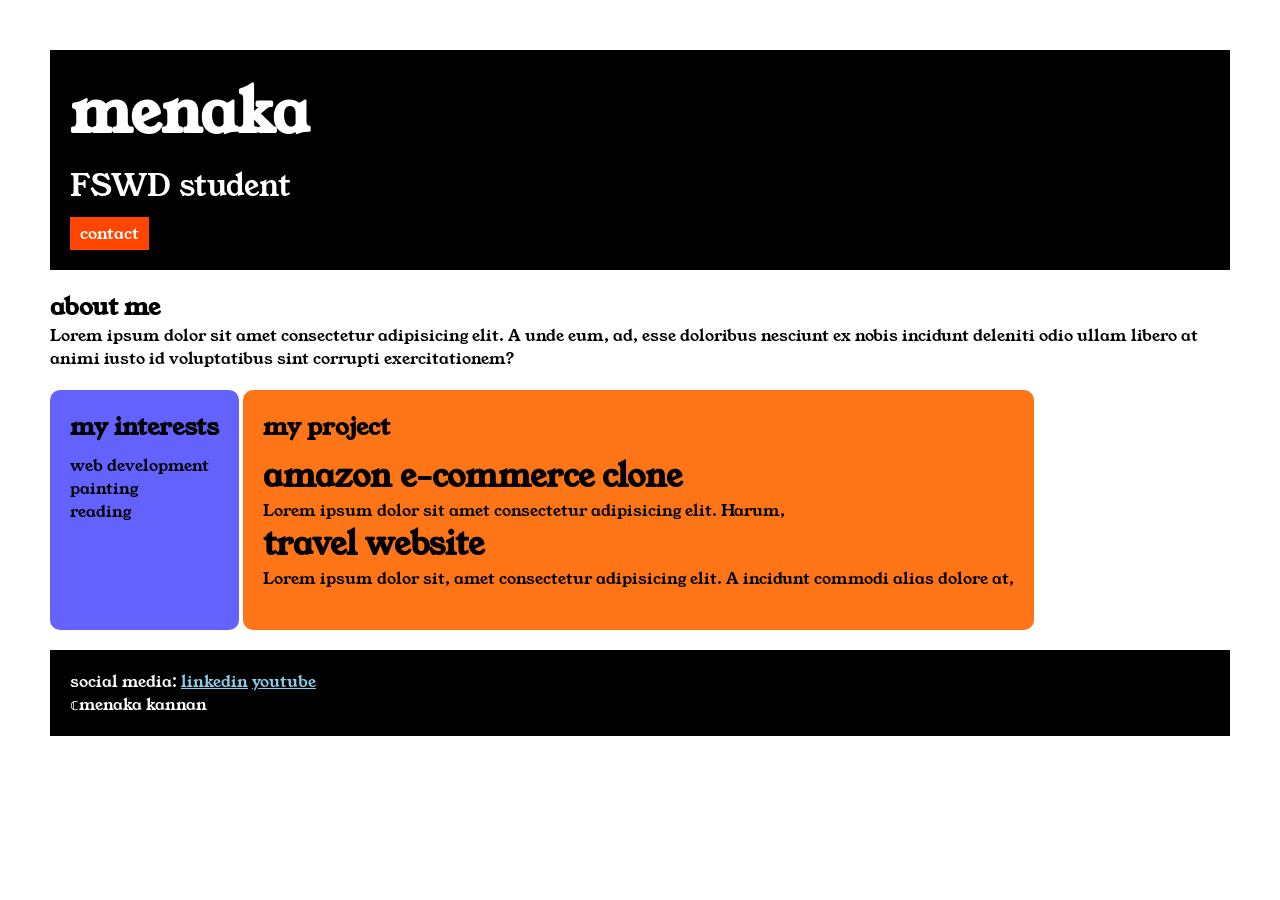
<file: index.html>
<!DOCTYPE html>
<html>
<head>
    
    
    <title>portfolio</title>
    <link rel="stylesheet" href="style.css">
    <link rel="preconnect" href="https://fonts.googleapis.com">
<link rel="preconnect" href="https://fonts.gstatic.com" crossorigin>
<link href="https://fonts.googleapis.com/css2?family=Young+Serif&display=swap" rel="stylesheet">
</head>
<body>
    <div class="container">
    
<div class="section-one">
<h1 class="section-one__name">menaka</h1>
<p class="section-one__role">FSWD student</p>
<a class="section-one__contact" href="contact.html">contact</a>
</div>
<div class="section-two">

<h2 cllass="section-two__title">about me</h2>
<p class="section-two__desc">Lorem ipsum dolor sit amet consectetur adipisicing elit. A unde eum, ad, esse doloribus nesciunt ex nobis incidunt deleniti odio ullam libero at animi iusto id voluptatibus sint corrupti exercitationem?</p>
</div>
<div class="section-three">

<h2 class="section-three__title">my interests</h2>
<ul class="section-three__desc">
    <li>web development</li>
    <li>painting</li>
    <li>reading</li>
</ul>
</div>
<div class="section-four">
<h2 class="section-four__title">my project</h2> 
<ul class="section-four__desc"> 
    <li>
        <h1>amazon e-commerce clone</h1>
        <p>Lorem ipsum dolor sit amet consectetur adipisicing elit. Harum, 
            </p>
    </li>
    <li>
        <h1>travel website</h1>
        <p>Lorem ipsum dolor sit, amet consectetur adipisicing elit. A incidunt commodi alias dolore at, </p>

    </li>
</ul>
</div>
<div class="section-five">
<p class="section-five__title">social media:
    <a href="https://www.linkedin.com/">linkedin</a>

    <a href="https://www.youtube.com/">youtube</a>
</p>

<p class="section-five__desc">&copf;menaka kannan</p>
</div>
</body>
</html>
</file>
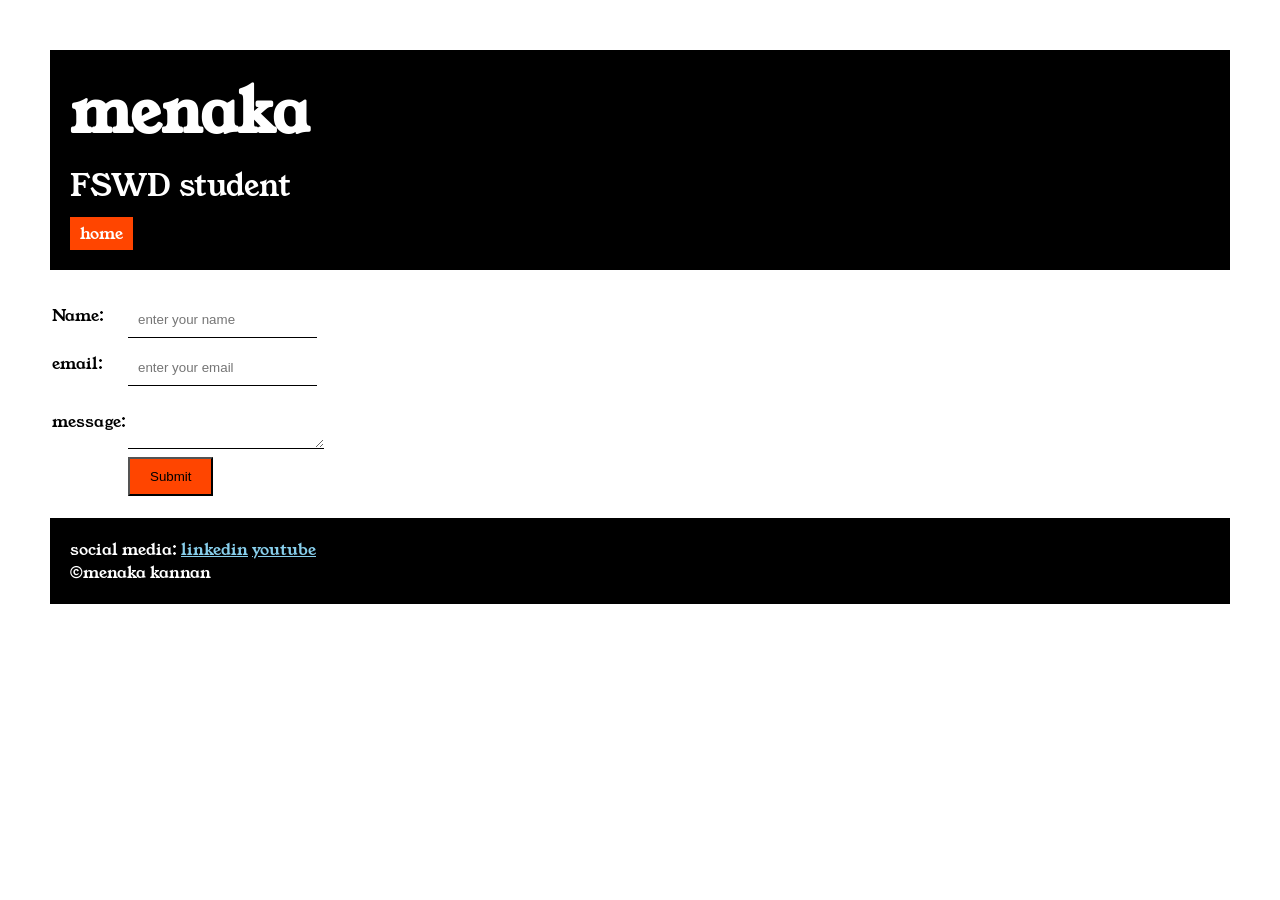
<file: contact.html>
<!DOCTYPE html>
<html lang="en">
<head>
    <meta charset="UTF-8">
    <meta name="viewport" content="width=device-width, initial-scale=1.0">
    <title>Document</title>
    <link rel=" stylesheet"href="style.css"
    <link rel="preconnect" href="https://fonts.googleapis.com">
<link rel="preconnect" href="https://fonts.gstatic.com" crossorigin>
<link href="https://fonts.googleapis.com/css2?family=Young+Serif&display=swap" rel="stylesheet">

</head>
<body>
        <div class="container">
    
<div class="section-one">
<h1 class="section-one__name">menaka</h1>
<p class="section-one__role">FSWD student</p>
<a class="section-one__contact" href="index.html">home</a>
</div>
<div class="contact-form">

<a href="index.html"></a>


<form> 
    <table>
        <tr>
            <td>Name:</td>  <td><input type="text" placeholder="enter your name" class="contact-form__input"></td>
        </tr>
        <tr> 
        <td>email:</td> <td><input type="email" placeholder="enter your email" class="contact-form__input"></td>
        </tr>
<tr>
    <td>message:</td>
    <td>
        <textarea placeholder="message" class="contact-form__input"> </textarea>
    
    </td>
</tr>
<tr>
    <td></td>
<td><input type="submit" class="contact-form__submit"></td>
</tr>
 </table>
</form>
</div>

</html>
<div class="section-five">
<p class="section-five__title">social media:
    <a href="https://www.linkedin.com/">linkedin</a>

    <a href="https://www.youtube.com/">youtube</a>
</p>
    
<p>&copy;menaka kannan</p>
</div>
</body>
</html>
</file>
<file: style.css>
*{
    padding: 0;
    margin: 0;
}
body{
    
  font-family: "Young Serif", serif;
  
  
}
.container{
    padding:50px;
}
.section-one{
    background-color: black;
    color:white ;
    padding: 20px;
}
.section-one__contact{
    background-color: orangered;
    color: white;
    text-decoration: none;
    padding-right: 10px;
    padding-left:10px ;
    padding-top: 5px;
    padding-bottom: 5px;
    display: inline-block;
    margin-top: 10px;
}
.section-one__name{
    font-size:60px ;
}
.section-one__role{
    font-size:30px ;
    margin-top: 10px;
}
.section-two,.section-three,.section-four,.section-five{


    margin-top: 20px;
}
section-two__desc,.section-three__desc,.section-four__desc,.section-five__section{


    margin-top: 10px;
}
.section-five{
    background-color: black;
    color:white;
    padding: 20px;
}
.section-five__title a{
    color:skyblue ;

}
.section-three li,.section-four li{
    list-style: none;
}
.section-three{
    background-color: #6462fd;
    color: black;
    padding: 20px;
    display: inline-block;
    height: 200px;
    border-radius: 10px;
    vertical-align: top;

}

.section-four{
    background-color: #fe7517; 
    color: black;
    padding: 20px;
    display:inline-block;
    height: 200px;
    border-radius: 10px;
    vertical-align: top;
    

}
.contact-form{
    margin-top:20px ;
}
.contact-form__input,.contact-form__textarea,.contact.form__submit{
    margin-top: 10px;
}
.contact-form__input{
    padding: 10px;
    border:none;
    border-bottom:solid black 1px;
}
.contact-form__textarea{
    padding: 10px;
    border:none;
    border:solid black 1px;
}
.contact-form__submit{
    padding-top: 10px;
    padding-bottom: 10px;
    padding-left: 20px;
    padding-right: 20px;
    background-color:orangered ;
    color: black;

}
</file>
